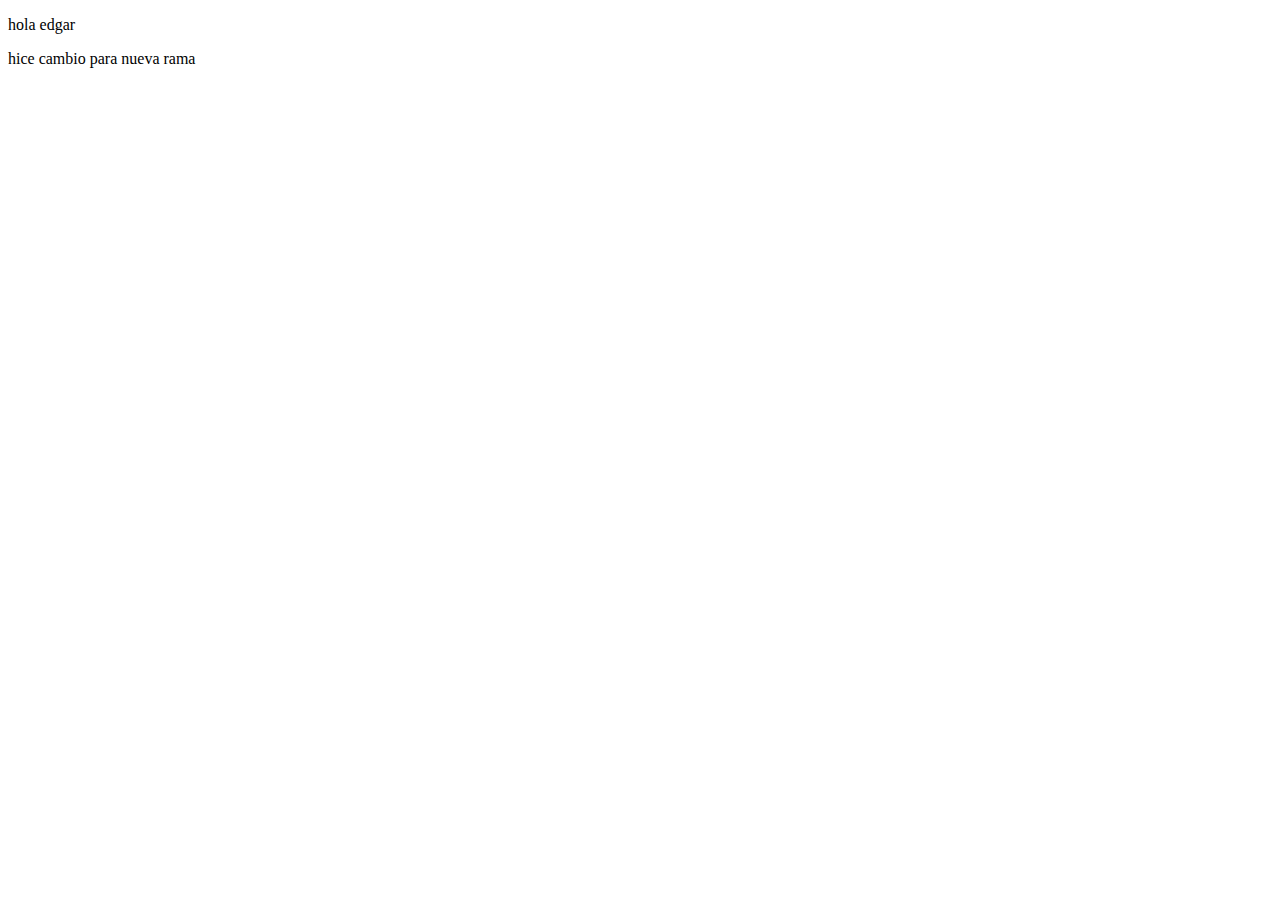
<file: Clase 1/index.html>
<!DOCTYPE html>
<html lang="en">
<head>
    <meta charset="UTF-8">
    <meta name="viewport" content="width=device-width, initial-scale=1.0">
    <title>Document</title>
</head>
<body>
    <p>hola edgar</p>
    <p>hice cambio para nueva rama</p>
</body>
</html>
</file>
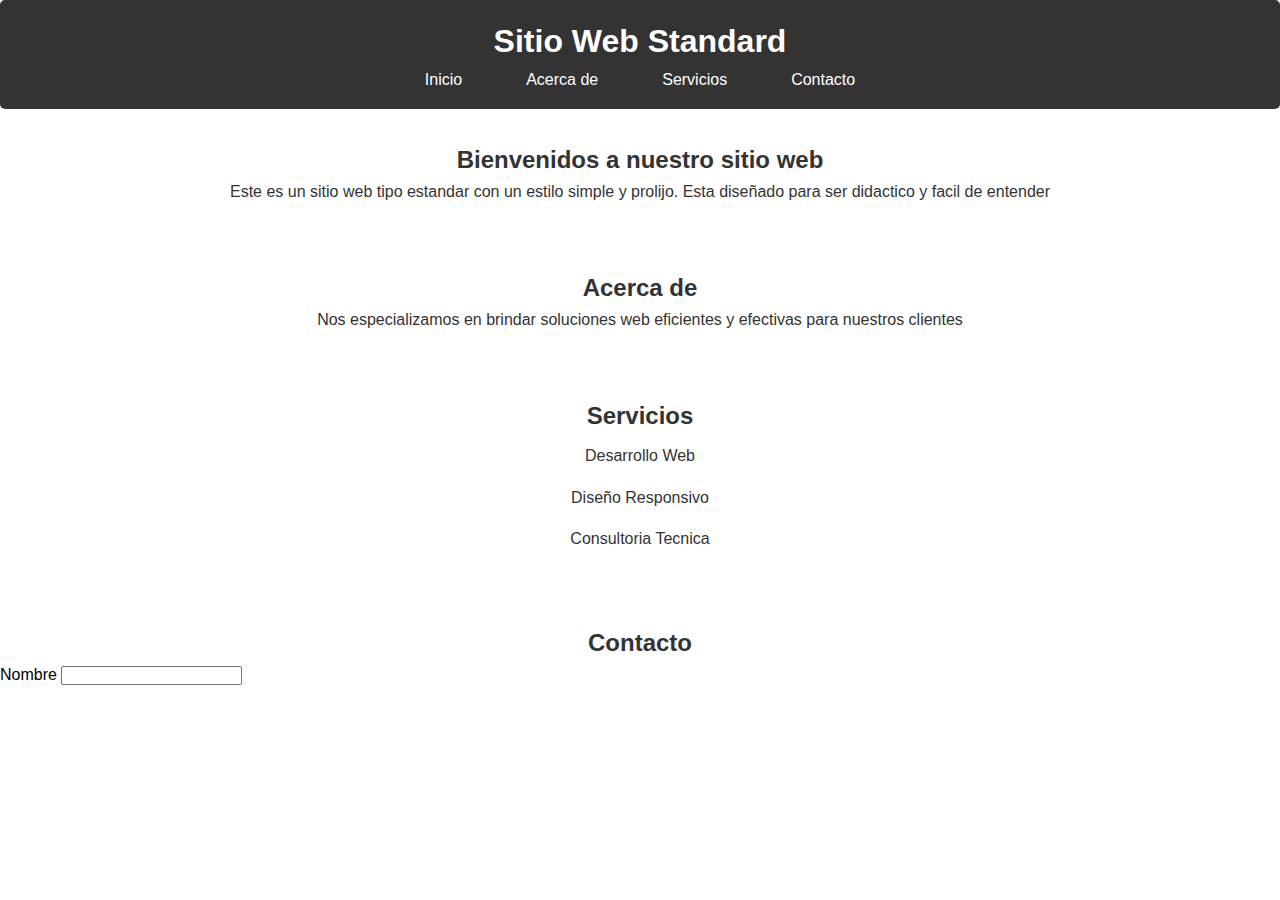
<file: clase 3/index.html>
<!DOCTYPE html>
<html lang="en">
<head>
    <meta charset="UTF-8">
    <meta name="viewport" content="width=device-width, initial-scale=1.0">
    <title>sitio base</title>
    <link rel="stylesheet" href="style.css">
</head>
<body>
    <header>
<div class="nav-container"></div>
    <h1>Sitio Web Standard</h1>
    <nav>
    <ul>
        <li> <a href="#">Inicio</a></li>
        <li> <a href="#">Acerca de</a></li>
        <li> <a href="#">Servicios</a></li>
        <li> <a href="#">Contacto</a></li>
    </ul>
    </nav>
</div>
    </header>
    <main>
        <section>
            <div>
                <h2>Bienvenidos a nuestro sitio web</h2>
                <p>Este es un sitio web tipo estandar con un estilo simple y prolijo. Esta diseñado para ser didactico y facil de entender</p>
            </div>
        </section>
        <section>
            <div>
                <h2>Acerca de</h2>
                <p>Nos especializamos en brindar soluciones web eficientes y efectivas para nuestros clientes</p>
            </div>
        </section>
        <section>
            <div>
                <h2>Servicios</h2>
                <ul>
                <li>Desarrollo Web</li>
                <li>Diseño Responsivo</li>
                <li>Consultoria Tecnica</li>
            </ul>
            </div>
        </section>
        <section>
            <h2>Contacto</h2>
            <form>
                <label for="nombre">Nombre</label>
                <input type="text" name="nombre">
            </form>
        </section>
    </main>
</body>
</html>
</file>
<file: clase 3/style.css>
*{
    padding: 0%;
    margin:0%;
}
header{
    border-radius: 5px 5px 5px 5px;
    color: #fff;
    background-color: #333;
    padding: 1rem 0;
}
h1{
    text-align: center;
}
body{
    font-family: Arial, Helvetica, sans-serif;
    line-height: 1.6;
}
nav ul{
    list-style: none;
    height: auto;
    display: flex;
    justify-content: center;
}
nav ul li{
margin: 0 16px;
}
nav ul li a{
    color: white;
    text-decoration: none;
    padding: 8px 16px;
}
nav ul li a:hover{
    background: #fff;
    color:#333;
    border-radius: 5px 5px 5px 5px;
}
section{
    padding: 32px 0;
}
section h2, section p, section ul{
    text-align: center;
    color: #333;
}
section p{
    padding: 0 40px;
}
section ul li{
    padding: 8px 0;
}
</file>
